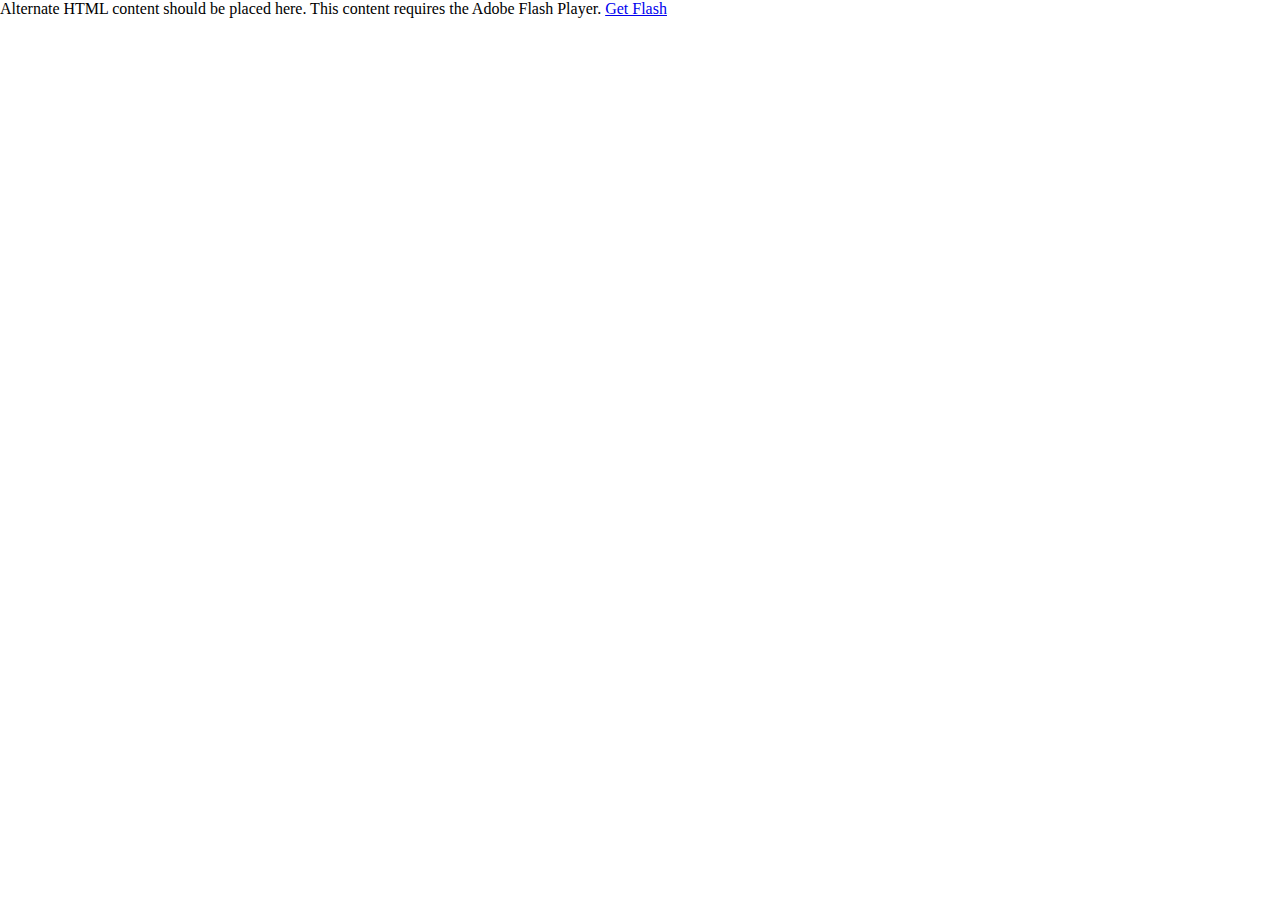
<file: streamer/rtmplite.original/testClient/bin-debug/testClient.html>
<!-- saved from url=(0014)about:internet -->
<html lang="en">

<!-- 
Smart developers always View Source. 

This application was built using Adobe Flex, an open source framework
for building rich Internet applications that get delivered via the
Flash Player or to desktops via Adobe AIR. 

Learn more about Flex at http://flex.org 
// -->

<head>
<meta http-equiv="Content-Type" content="text/html; charset=utf-8" />

<!--  BEGIN Browser History required section -->
<link rel="stylesheet" type="text/css" href="history/history.css" />
<!--  END Browser History required section -->

<title></title>
<script src="AC_OETags.js" language="javascript"></script>

<!--  BEGIN Browser History required section -->
<script src="history/history.js" language="javascript"></script>
<!--  END Browser History required section -->

<style>
body { margin: 0px; overflow:hidden }
</style>
<script language="JavaScript" type="text/javascript">
<!--
// -----------------------------------------------------------------------------
// Globals
// Major version of Flash required
var requiredMajorVersion = 9;
// Minor version of Flash required
var requiredMinorVersion = 0;
// Minor version of Flash required
var requiredRevision = 28;
// -----------------------------------------------------------------------------
// -->
</script>
</head>

<body scroll="no">
<script language="JavaScript" type="text/javascript">
<!--
// Version check for the Flash Player that has the ability to start Player Product Install (6.0r65)
var hasProductInstall = DetectFlashVer(6, 0, 65);

// Version check based upon the values defined in globals
var hasRequestedVersion = DetectFlashVer(requiredMajorVersion, requiredMinorVersion, requiredRevision);

if ( hasProductInstall && !hasRequestedVersion ) {
	// DO NOT MODIFY THE FOLLOWING FOUR LINES
	// Location visited after installation is complete if installation is required
	var MMPlayerType = (isIE == true) ? "ActiveX" : "PlugIn";
	var MMredirectURL = window.location;
    document.title = document.title.slice(0, 47) + " - Flash Player Installation";
    var MMdoctitle = document.title;

	AC_FL_RunContent(
		"src", "playerProductInstall",
		"FlashVars", "MMredirectURL="+MMredirectURL+'&MMplayerType='+MMPlayerType+'&MMdoctitle='+MMdoctitle+"",
		"width", "100%",
		"height", "100%",
		"align", "middle",
		"id", "testClient",
		"quality", "high",
		"bgcolor", "#869ca7",
		"name", "testClient",
		"allowScriptAccess","sameDomain",
		"type", "application/x-shockwave-flash",
		"pluginspage", "http://www.adobe.com/go/getflashplayer"
	);
} else if (hasRequestedVersion) {
	// if we've detected an acceptable version
	// embed the Flash Content SWF when all tests are passed
	AC_FL_RunContent(
			"src", "testClient",
			"width", "100%",
			"height", "100%",
			"align", "middle",
			"id", "testClient",
			"quality", "high",
			"bgcolor", "#869ca7",
			"name", "testClient",
			"allowScriptAccess","sameDomain",
			"type", "application/x-shockwave-flash",
			"pluginspage", "http://www.adobe.com/go/getflashplayer"
	);
  } else {  // flash is too old or we can't detect the plugin
    var alternateContent = 'Alternate HTML content should be placed here. '
  	+ 'This content requires the Adobe Flash Player. '
   	+ '<a href=http://www.adobe.com/go/getflash/>Get Flash</a>';
    document.write(alternateContent);  // insert non-flash content
  }
// -->
</script>
<noscript>
  	<object classid="clsid:D27CDB6E-AE6D-11cf-96B8-444553540000"
			id="testClient" width="100%" height="100%"
			codebase="http://fpdownload.macromedia.com/get/flashplayer/current/swflash.cab">
			<param name="movie" value="testClient.swf" />
			<param name="quality" value="high" />
			<param name="bgcolor" value="#869ca7" />
			<param name="allowScriptAccess" value="sameDomain" />
			<embed src="testClient.swf" quality="high" bgcolor="#869ca7"
				width="100%" height="100%" name="testClient" align="middle"
				play="true"
				loop="false"
				quality="high"
				allowScriptAccess="sameDomain"
				type="application/x-shockwave-flash"
				pluginspage="http://www.adobe.com/go/getflashplayer">
			</embed>
	</object>
</noscript>
</body>
</html>
</file>
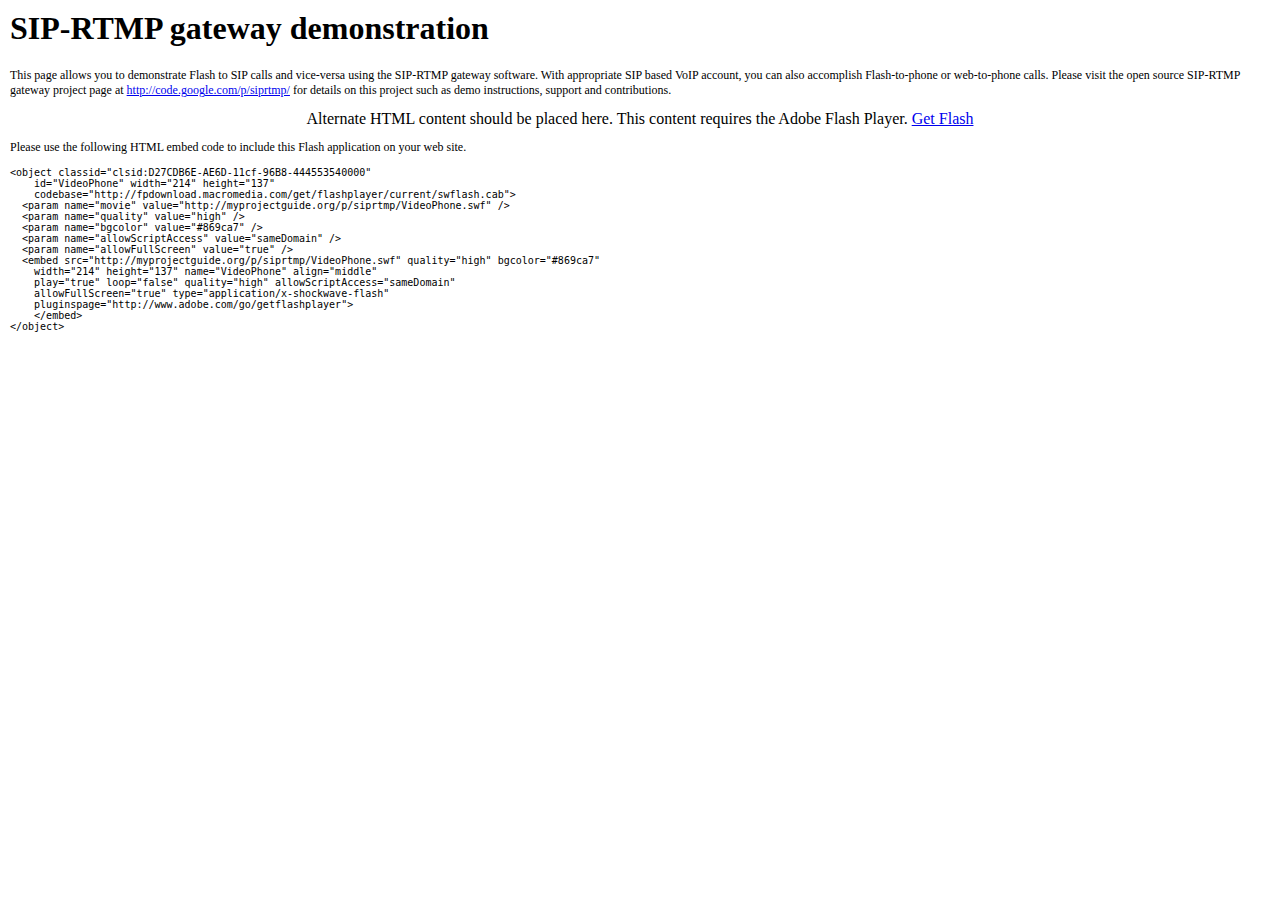
<file: streamer/rtmplite.original/videoPhone/bin-release/VideoPhone.html>
<html lang="en">

<!-- 
This is the main demo page for Video Phone.
// -->

<head>
<meta http-equiv="Content-Type" content="text/html; charset=utf-8" />

<title>SIP-RTMP gateway: Flash-to-SIP calls</title>
<script src="AC_OETags.js" language="javascript"></script>

<style>
body { margin: 10px; overflow:hidden }
</style>
<script language="JavaScript" type="text/javascript">
<!--
// -----------------------------------------------------------------------------
// Globals
// Major version of Flash required
var requiredMajorVersion = 10;
// Minor version of Flash required
var requiredMinorVersion = 0;
// Minor version of Flash required
var requiredRevision = 22;
// -----------------------------------------------------------------------------
// -->
</script>
</head>

<body scroll="no">
<h1>SIP-RTMP gateway demonstration</h1>

<p style="font-size: 12px">
This page allows you to demonstrate Flash to SIP calls and vice-versa using the
SIP-RTMP gateway software. With appropriate SIP based VoIP account, you can also 
accomplish Flash-to-phone or web-to-phone calls. Please visit the open source SIP-RTMP
gateway project page at
<a href="http://code.google.com/p/siprtmp/">http://code.google.com/p/siprtmp/</a>
for details on this project such as demo instructions, support and contributions.</p>

<center>
<script language="JavaScript" type="text/javascript">
<!--
var flashVars=document.location.search;
	
// remove the '?' sign if exists
if (flashVars[0]=='?') {
	flashVars=flashVars.substr(2, flashVars.length-1);
}
else {
	// you can supply certain parameters from flashVars as follows
	// flashVars+="&sipURL=myuser@iptel.org&authName=myuser&authPass=mypass&gatewayURL=rtmp://localhost/sip&signupURL=http://serweb.iptel.org/user/reg/index.php";
}

// Version check for the Flash Player that has the ability to start Player Product Install (6.0r65)
var hasProductInstall = DetectFlashVer(6, 0, 65);

// Version check based upon the values defined in globals
var hasRequestedVersion = DetectFlashVer(requiredMajorVersion, requiredMinorVersion, requiredRevision);

if ( hasProductInstall && !hasRequestedVersion ) {
	// DO NOT MODIFY THE FOLLOWING FOUR LINES
	// Location visited after installation is complete if installation is required
	var MMPlayerType = (isIE == true) ? "ActiveX" : "PlugIn";
	var MMredirectURL = window.location;
    document.title = document.title.slice(0, 47) + " - Flash Player Installation";
    var MMdoctitle = document.title;

	AC_FL_RunContent(
		"src", "playerProductInstall",
		"FlashVars", "MMredirectURL="+MMredirectURL+'&MMplayerType='+MMPlayerType+'&MMdoctitle='+MMdoctitle+"",
		"width", "214",
		"height", "137",
		"align", "middle",
		"id", "VideoPhone",
		"quality", "high",
		"bgcolor", "#869ca7",
		"name", "VideoPhone",
		"allowScriptAccess","sameDomain",
		"type", "application/x-shockwave-flash",
		"pluginspage", "http://www.adobe.com/go/getflashplayer"
	);
} else if (hasRequestedVersion) {
	// if we've detected an acceptable version
	// embed the Flash Content SWF when all tests are passed
	AC_FL_RunContent(
			"src", "VideoPhone",
			"width", "214",
			"height", "137",
			"align", "middle",
			"id", "VideoPhone",
			"quality", "high",
			"bgcolor", "#869ca7",
			"name", "VideoPhone",
			"allowScriptAccess","sameDomain",
			"allowFullScreen", "true",
			"flashVars", flashVars,
			"type", "application/x-shockwave-flash",
			"pluginspage", "http://www.adobe.com/go/getflashplayer"
	);
  } else {  // flash is too old or we can't detect the plugin
    var alternateContent = 'Alternate HTML content should be placed here. '
  	+ 'This content requires the Adobe Flash Player. '
   	+ '<a href=http://www.adobe.com/go/getflash/>Get Flash</a>';
    document.write(alternateContent);  // insert non-flash content
  }
// -->
</script>
<noscript>
  	<object classid="clsid:D27CDB6E-AE6D-11cf-96B8-444553540000"
			id="VideoPhone" width="214" height="137"
			codebase="http://fpdownload.macromedia.com/get/flashplayer/current/swflash.cab">
			<param name="movie" value="VideoPhone.swf" />
			<param name="quality" value="high" />
			<param name="bgcolor" value="#869ca7" />
			<param name="allowScriptAccess" value="sameDomain" />
			<param name="allowFullScreen" value="true" />
			<embed src="VideoPhone.swf" quality="high" bgcolor="#869ca7"
				width="214" height="137" name="VideoPhone" align="middle"
				play="true"
				loop="false"
				quality="high"
				allowScriptAccess="sameDomain"
				allowFullScreen="true"
				type="application/x-shockwave-flash"
				pluginspage="http://www.adobe.com/go/getflashplayer">
			</embed>
	</object>
</noscript>
</center>

<p style="font-size: 12px">
Please use the following HTML embed code to include this Flash application on your
web site.</p>
<pre style="font-size: 10px">
&lt;object classid="clsid:D27CDB6E-AE6D-11cf-96B8-444553540000"
    id="VideoPhone" width="214" height="137"
    codebase="http://fpdownload.macromedia.com/get/flashplayer/current/swflash.cab"&gt;
  &lt;param name="movie" value="http://myprojectguide.org/p/siprtmp/VideoPhone.swf" /&gt;
  &lt;param name="quality" value="high" /&gt;
  &lt;param name="bgcolor" value="#869ca7" /&gt;
  &lt;param name="allowScriptAccess" value="sameDomain" /&gt;
  &lt;param name="allowFullScreen" value="true" /&gt;
  &lt;embed src="http://myprojectguide.org/p/siprtmp/VideoPhone.swf" quality="high" bgcolor="#869ca7"
    width="214" height="137" name="VideoPhone" align="middle"
    play="true" loop="false" quality="high" allowScriptAccess="sameDomain"
    allowFullScreen="true" type="application/x-shockwave-flash" 
    pluginspage="http://www.adobe.com/go/getflashplayer"&gt;
    &lt;/embed&gt;
&lt;/object&gt;
</pre>
</body>
</html>
</file>
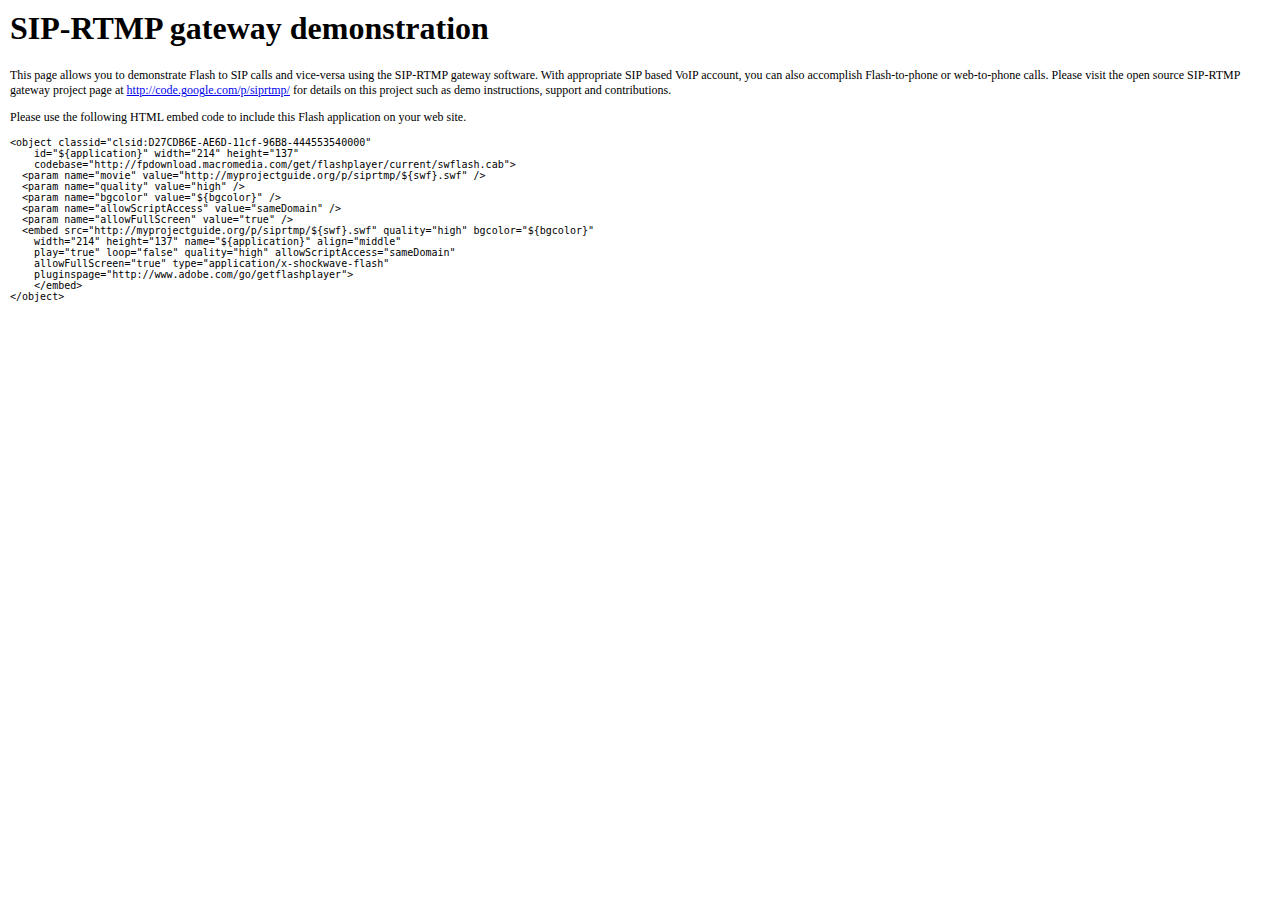
<file: streamer/rtmplite.original/videoPhone/html-template/index.template.html>
<html lang="en">

<!-- 
This is the main demo page for Video Phone.
// -->

<head>
<meta http-equiv="Content-Type" content="text/html; charset=utf-8" />

<title>SIP-RTMP gateway: Flash-to-SIP calls</title>
<script src="AC_OETags.js" language="javascript"></script>

<style>
body { margin: 10px; overflow:hidden }
</style>
<script language="JavaScript" type="text/javascript">
<!--
// -----------------------------------------------------------------------------
// Globals
// Major version of Flash required
var requiredMajorVersion = ${version_major};
// Minor version of Flash required
var requiredMinorVersion = ${version_minor};
// Minor version of Flash required
var requiredRevision = ${version_revision};
// -----------------------------------------------------------------------------
// -->
</script>
</head>

<body scroll="no">
<h1>SIP-RTMP gateway demonstration</h1>

<p style="font-size: 12px">
This page allows you to demonstrate Flash to SIP calls and vice-versa using the
SIP-RTMP gateway software. With appropriate SIP based VoIP account, you can also 
accomplish Flash-to-phone or web-to-phone calls. Please visit the open source SIP-RTMP
gateway project page at
<a href="http://code.google.com/p/siprtmp/">http://code.google.com/p/siprtmp/</a>
for details on this project such as demo instructions, support and contributions.</p>

<center>
<script language="JavaScript" type="text/javascript">
<!--
var flashVars=document.location.search;
	
// remove the '?' sign if exists
if (flashVars[0]=='?') {
	flashVars=flashVars.substr(2, flashVars.length-1);
}
else {
	// you can supply certain parameters from flashVars as follows
	// flashVars+="&sipURL=myuser@iptel.org&authName=myuser&authPass=mypass&gatewayURL=rtmp://localhost/sip&signupURL=http://serweb.iptel.org/user/reg/index.php";
}

// Version check for the Flash Player that has the ability to start Player Product Install (6.0r65)
var hasProductInstall = DetectFlashVer(6, 0, 65);

// Version check based upon the values defined in globals
var hasRequestedVersion = DetectFlashVer(requiredMajorVersion, requiredMinorVersion, requiredRevision);

if ( hasProductInstall && !hasRequestedVersion ) {
	// DO NOT MODIFY THE FOLLOWING FOUR LINES
	// Location visited after installation is complete if installation is required
	var MMPlayerType = (isIE == true) ? "ActiveX" : "PlugIn";
	var MMredirectURL = window.location;
    document.title = document.title.slice(0, 47) + " - Flash Player Installation";
    var MMdoctitle = document.title;

	AC_FL_RunContent(
		"src", "playerProductInstall",
		"FlashVars", "MMredirectURL="+MMredirectURL+'&MMplayerType='+MMPlayerType+'&MMdoctitle='+MMdoctitle+"",
		"width", "214",
		"height", "137",
		"align", "middle",
		"id", "${application}",
		"quality", "high",
		"bgcolor", "${bgcolor}",
		"name", "${application}",
		"allowScriptAccess","sameDomain",
		"type", "application/x-shockwave-flash",
		"pluginspage", "http://www.adobe.com/go/getflashplayer"
	);
} else if (hasRequestedVersion) {
	// if we've detected an acceptable version
	// embed the Flash Content SWF when all tests are passed
	AC_FL_RunContent(
			"src", "${swf}",
			"width", "214",
			"height", "137",
			"align", "middle",
			"id", "${application}",
			"quality", "high",
			"bgcolor", "${bgcolor}",
			"name", "${application}",
			"allowScriptAccess","sameDomain",
			"allowFullScreen", "true",
			"flashVars", flashVars,
			"type", "application/x-shockwave-flash",
			"pluginspage", "http://www.adobe.com/go/getflashplayer"
	);
  } else {  // flash is too old or we can't detect the plugin
    var alternateContent = 'Alternate HTML content should be placed here. '
  	+ 'This content requires the Adobe Flash Player. '
   	+ '<a href=http://www.adobe.com/go/getflash/>Get Flash</a>';
    document.write(alternateContent);  // insert non-flash content
  }
// -->
</script>
<noscript>
  	<object classid="clsid:D27CDB6E-AE6D-11cf-96B8-444553540000"
			id="${application}" width="214" height="137"
			codebase="http://fpdownload.macromedia.com/get/flashplayer/current/swflash.cab">
			<param name="movie" value="${swf}.swf" />
			<param name="quality" value="high" />
			<param name="bgcolor" value="${bgcolor}" />
			<param name="allowScriptAccess" value="sameDomain" />
			<param name="allowFullScreen" value="true" />
			<embed src="${swf}.swf" quality="high" bgcolor="${bgcolor}"
				width="214" height="137" name="${application}" align="middle"
				play="true"
				loop="false"
				quality="high"
				allowScriptAccess="sameDomain"
				allowFullScreen="true"
				type="application/x-shockwave-flash"
				pluginspage="http://www.adobe.com/go/getflashplayer">
			</embed>
	</object>
</noscript>
</center>

<p style="font-size: 12px">
Please use the following HTML embed code to include this Flash application on your
web site.</p>
<pre style="font-size: 10px">
&lt;object classid="clsid:D27CDB6E-AE6D-11cf-96B8-444553540000"
    id="${application}" width="214" height="137"
    codebase="http://fpdownload.macromedia.com/get/flashplayer/current/swflash.cab"&gt;
  &lt;param name="movie" value="http://myprojectguide.org/p/siprtmp/${swf}.swf" /&gt;
  &lt;param name="quality" value="high" /&gt;
  &lt;param name="bgcolor" value="${bgcolor}" /&gt;
  &lt;param name="allowScriptAccess" value="sameDomain" /&gt;
  &lt;param name="allowFullScreen" value="true" /&gt;
  &lt;embed src="http://myprojectguide.org/p/siprtmp/${swf}.swf" quality="high" bgcolor="${bgcolor}"
    width="214" height="137" name="${application}" align="middle"
    play="true" loop="false" quality="high" allowScriptAccess="sameDomain"
    allowFullScreen="true" type="application/x-shockwave-flash" 
    pluginspage="http://www.adobe.com/go/getflashplayer"&gt;
    &lt;/embed&gt;
&lt;/object&gt;
</pre>
</body>
</html>
</file>
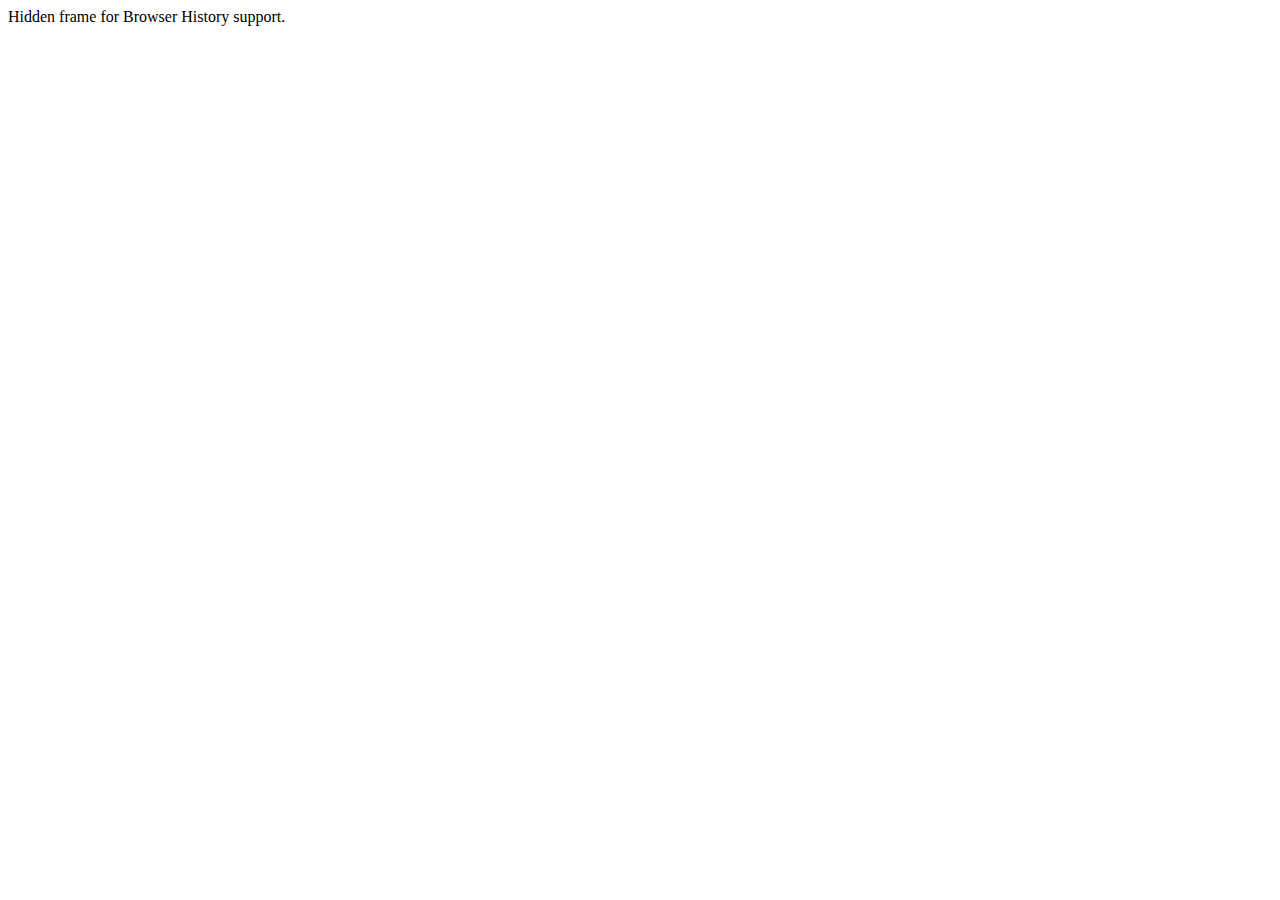
<file: streamer/rtmplite.original/testClient/bin-debug/history/historyFrame.html>
<html>
    <head>
        <META HTTP-EQUIV="Pragma" CONTENT="no-cache"> 
        <META HTTP-EQUIV="Expires" CONTENT="-1"> 
    </head>
    <body>
    <script>
        function processUrl()
        {

            var pos = url.indexOf("?");
            url = pos != -1 ? url.substr(pos + 1) : "";
            if (!parent._ie_firstload) {
                parent.BrowserHistory.setBrowserURL(url);
                try {
                    parent.BrowserHistory.browserURLChange(url);
                } catch(e) { }
            } else {
                parent._ie_firstload = false;
            }
        }

        var url = document.location.href;
        processUrl();
        document.write(url);
    </script>
    Hidden frame for Browser History support.
    </body>
</html>
</file>
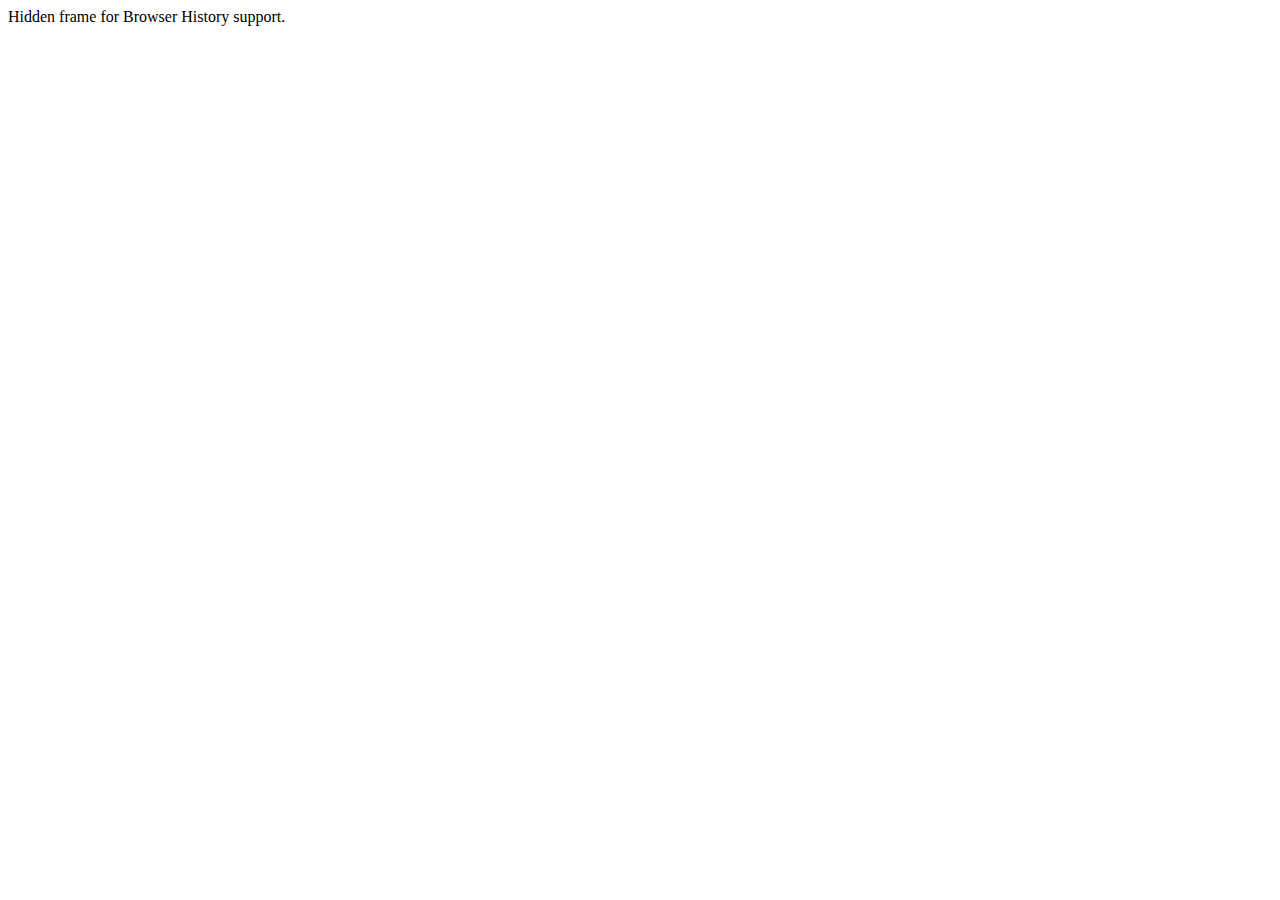
<file: streamer/rtmplite.original/videoPhone/bin-release/history/historyFrame.html>
<html>
    <head>
        <META HTTP-EQUIV="Pragma" CONTENT="no-cache"> 
        <META HTTP-EQUIV="Expires" CONTENT="-1"> 
    </head>
    <body>
    <script>
        function processUrl()
        {

            var pos = url.indexOf("?");
            url = pos != -1 ? url.substr(pos + 1) : "";
            if (!parent._ie_firstload) {
                parent.BrowserHistory.setBrowserURL(url);
                try {
                    parent.BrowserHistory.browserURLChange(url);
                } catch(e) { }
            } else {
                parent._ie_firstload = false;
            }
        }

        var url = document.location.href;
        processUrl();
        document.write(encodeURIComponent(url));
    </script>
    Hidden frame for Browser History support.
    </body>
</html>
</file>
<file: streamer/rtmplite.original/testClient/bin-debug/history/history.css>
/* This CSS stylesheet defines styles used by required elements in a flex application page that supports browser history */

#ie_historyFrame { width: 0px; height: 0px; display:none }
#firefox_anchorDiv { width: 0px; height: 0px; display:none }
#safari_formDiv { width: 0px; height: 0px; display:none }
#safari_rememberDiv { width: 0px; height: 0px; display:none }
</file>
